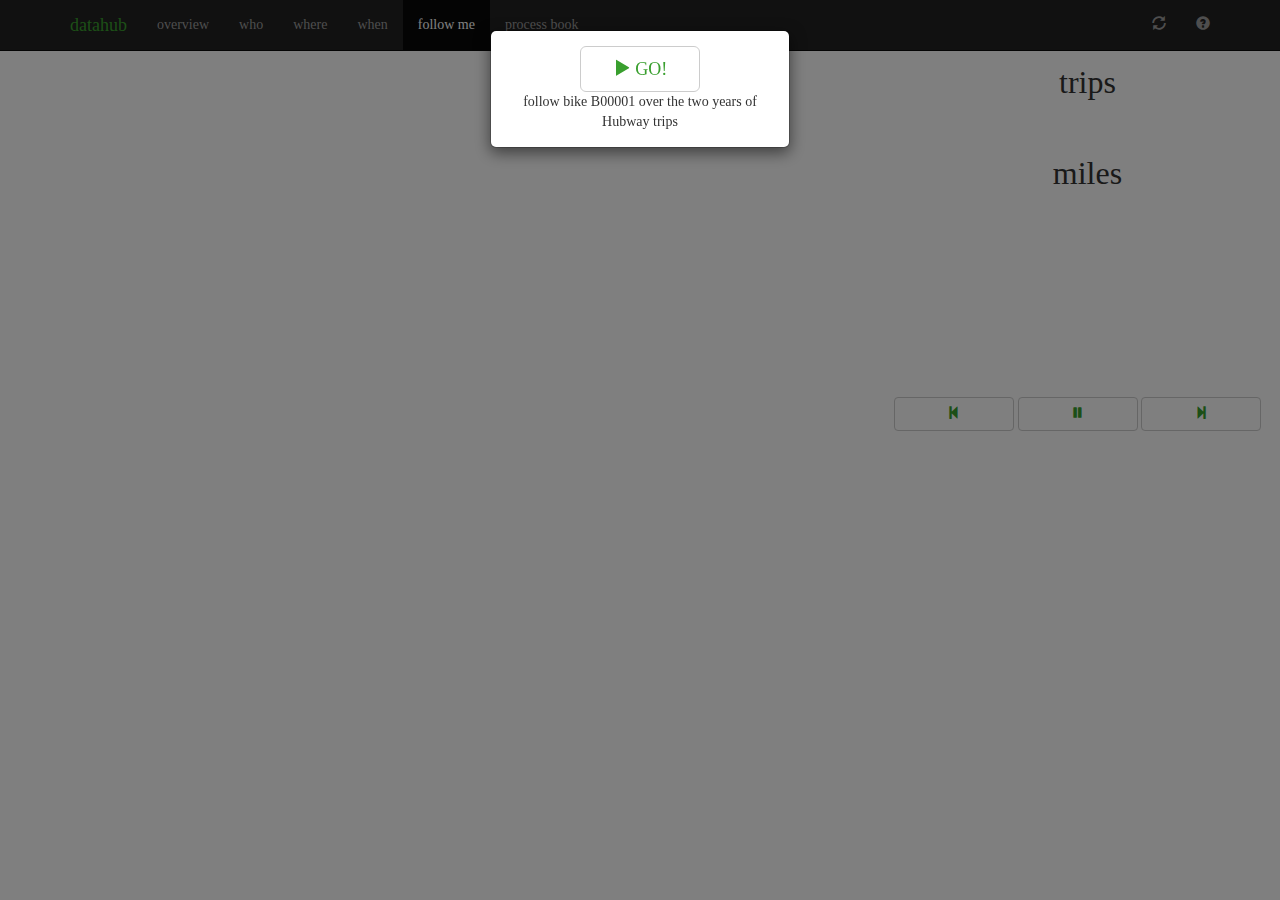
<file: follow.html>
<!DOCTYPE html>
<html lang="en">
  <head>
    <meta charset="utf-8">
    <meta http-equiv="X-UA-Compatible" content="IE=edge">
    <meta name="viewport" content="width=device-width, initial-scale=1">
    <link rel="apple-touch-icon" sizes="57x57" href="img/apple-icon-57x57.png">
  <link rel="apple-touch-icon" sizes="60x60" href="img/apple-icon-60x60.png">
  <link rel="apple-touch-icon" sizes="72x72" href="img/apple-icon-72x72.png">
  <link rel="apple-touch-icon" sizes="76x76" href="img/apple-icon-76x76.png">
  <link rel="apple-touch-icon" sizes="114x114" href="img/apple-icon-114x114.png">
  <link rel="apple-touch-icon" sizes="120x120" href="img/apple-icon-120x120.png">
  <link rel="apple-touch-icon" sizes="144x144" href="img/apple-icon-144x144.png">
  <link rel="apple-touch-icon" sizes="152x152" href="img/apple-icon-152x152.png">
  <link rel="apple-touch-icon" sizes="180x180" href="img/apple-icon-180x180.png">
  <link rel="icon" type="image/png" sizes="192x192"  href="img/android-icon-192x192.png">
  <link rel="icon" type="image/png" sizes="32x32" href="img/favicon-32x32.png">
  <link rel="icon" type="image/png" sizes="96x96" href="img/favicon-96x96.png">
  <link rel="icon" type="image/png" sizes="16x16" href="img/favicon-16x16.png">
  <link rel="manifest" href="img/manifest.json">
  <meta name="msapplication-TileColor" content="#ffffff">
  <meta name="msapplication-TileImage" content="img/ms-icon-144x144.png">
  <meta name="theme-color" content="#ffffff">

    <title>datahub</title>

    <!-- Bootstrap core CSS -->
    <link href="css/bootstrap.min.css" rel="stylesheet">
    <link href="css/bootstrap-glyphicons.css" rel="stylesheet">
    <link rel="stylesheet" href="http://cdn.leafletjs.com/leaflet-0.7.3/leaflet.css" />
    <link href='https://api.tiles.mapbox.com/mapbox.js/v2.1.6/mapbox.css' rel='stylesheet' />
    <link href="css/custom.css" rel="stylesheet">
    <link href="css/follow.css" rel="stylesheet">
  </head>

  <body>

    <nav class="navbar navbar-inverse navbar-fixed-top">
      <div class="container">
        <div class="navbar-header">
          <a class="navbar-brand" href="/" style="color:#399F2E">datahub</a>
        </div>
        <div id="navbar" class="collapse navbar-collapse">
          <ul class="nav navbar-nav">
            <li><a href="/">overview</a></li>
            <li><a href="/who.html">who</a></li>
            <li><a href="/where.html">where</a></li>
            <li><a href="/when.html">when</a></li>
            <li class="active"><a href="/follow.html">follow me</a></li>
            <li><a href="/process.html">process book</a></li>
          </ul>
          <ul class="nav navbar-nav navbar-right">
            <li><a id="reset"><span class="glyphicon glyphicon-refresh"></span></a></li>
            <li><a data-toggle="modal" data-target="#help" id="helpButton"><span class="glyphicon glyphicon-question-sign"></span></a></li>
          </ul>
        </div><!--/.nav-collapse -->
      </div>
    </nav>

    <div class="container-fluid">
    <div id='legend' style='display:none;'>
          <span style='background:yellowgreen;'></span>
          <span style='background:blue;'></span>
          <label style="color:yellowgreen">trip</label>
          <label style="color:blue">redistribution</label>
    </div>

    <table width="100%">
      <thead>
        <tr>
          <th width="30%"></th>
          <th width="40%"></th>
          <th width="30%"></th>
        </tr>
      </thead>
      <tbody>
        <tr>
          <td colspan='2'>
            <div id="map"></div>
          </td>
          <td valign="top">
            <div id="runningVis" class="span4">
              <div>
                <table width="100%">
                  <thead>
                    <tr>
                      <th width="40%"></th>
                      <th width="30%"></th>
                      <th width="30%"></th>
                    </tr>
                  </thead>
                  <tbody>
                    <tr>
                      <td><div class="date" id="dateCountMonth"></div></td>
                      <td><div class="date" id="dateCountDay"></div></td>
                      <td><div class="date" id="dateCountYear"></div></td>
                    </tr>
                  </tbody>
                </table>
              </div>
              <div>
                <div class="total" align="center">
                  <span id="totalCount"></span> trips <br>
                  <span id="timeCount"></span><br>
                  <span id="distCount"></span> miles
                </div>
              </div>

            </div>
            <div id="pieVis">
            </div>
            <div align="center">
              <button id="slower" class="btn btn-default"><span class="glyphicon glyphicon-step-backward"></span></button>
              <button id="pause" class="btn btn-default"><span id='imgPause' class="glyphicon glyphicon-pause"></span></button>
              <button id="faster" class="btn btn-default"><span class="glyphicon glyphicon-step-forward"></span></button>
            </div>
          </td>
        </tr>
        <tr>
          <td colspan='3'><div id='progressVis'></div></td>
        </tr>

      </tbody>
    </table>


    </div><!-- /.container -->
    <div class="modal fade" id="play" tabindex="-1" role="dialog" aria-labelledby="myModalLabel" aria-hidden="true">
      <div class="modal-dialog modal-sm">
        <div class="modal-content">
          <div class="modal-body" align="center">
          <button type="button" class="btn btn-default btn-lg" id="playButton">
            <span class="glyphicon glyphicon-play"></span> GO!
          </button><br>
          follow bike B00001 over the two years of Hubway trips
          </div>
        </div>
      </div>
    </div>

    <div class="modal fade" id="help" tabindex="-1" role="dialog" aria-labelledby="myModalLabel" aria-hidden="true">
      <div class="modal-dialog">
        <div class="modal-content">
          <div class="modal-header">
            <button type="button" class="close helpClose" data-dismiss="modal" aria-label="Close"><span aria-hidden="true">&times;</span></button>
            <h4 class="modal-title" id="myModalLabel">Wait, what?</h4>
          </div>
          <div class="modal-body">
            <p>Boston's Hubway bike sharing system has a bike known as the Mayor's Bike. Really, it's only different because it's bike number B00001, but apparently it looks a little different.</p><p> We took all the trips made by the Mayor's Bike over the two years of data available, and used Google Directions to get the best bicycling route for each trip. Of course, the bike may not have taken that exact route, but it had to get between point A and point B somehow.</p><p><strong><span style="color:green">Green </span></strong>lines indicate trips ridden by users, and <strong><span style="color:blue">blue</span></strong> lines indicate that Hubway moved the bike between stations as part of redistribution</p>

          </div>
          <div class="modal-footer">
            <button type="button" class="btn btn-default helpClose" data-dismiss="modal">I get it now</button>
          </div>
        </div>
      </div>
    </div>
<script src="libs/jquery-2.1.3.min.js"></script>
<script src="libs/bootstrap.min.js"></script>
<script src="http://cdn.leafletjs.com/leaflet-0.7/leaflet.js"></script>
<script src='https://api.tiles.mapbox.com/mapbox.js/v2.1.6/mapbox.js'></script>
<script src="libs/d3.min.js"></script>
<script src="libs/Polyline.encoded.js"></script>
<script src="http://labratrevenge.com/d3-tip/javascripts/d3.tip.v0.6.3.js"></script>
<script src="libs/token.js"></script>
<script src="js/yearbrush.js"></script>
<script src="js/followvis.js"></script>
<script src="js/runningvis.js"></script>
<script src="js/pievis.js"></script>
<script src="js/progressvis.js"></script>
<script>
// Create a map in the div #map

$(function() {
    var play = false;

    $('#play').modal('show');
    var parseDate = d3.time.format("%_m/%_d/%Y %H:%M:%S").parse;

    //==========================================
    //--- HERE IS WHERE ALL THE MAGIC STARTS --
    //==========================================

    // variables keeping global knowledge of the data
    var data;
    var routeData = {};
    var initVis = function () {

      var MyEventHandler = {};
      $('#playButton').on('click',function () {
        $('#play').modal('hide');
        play = true;
        tick();
       });
      $('#helpButton').on('click',function () {
        play = false;
       });
       $('.helpClose').on('click',function () {
        play = true;
        tick();
       });
      $('#reset').on("click", function () {
        i = 0;
      });
      $("#faster").on("click", function () {
        timeout /= 2;
      });
      $("#slower").on("click", function () {
        timeout *= 2;
      });
      $('#pause').on('click', function () {
        $("#imgPause").attr("class", function () { return play ? "glyphicon glyphicon-play" : "glyphicon glyphicon-pause"})
        play = play ? false : true;
        tick();
      });

      var mapVis = new FollowVis(d3.select("body"), routeData, MyEventHandler);
      var runningVis = new RunningVis(d3.select("#runningVis"), routeData,MyEventHandler);
      var pieVis = new PieVis(d3.select("#pieVis"),MyEventHandler);
      var progressVis = new ProgressVis(d3.select("#progressVis"),routeData,MyEventHandler);

      var i = 0;
      var timeout = 100;
      var tick = function () {
        if (play) {
          if (i < data.length) {
            runningVis.updateVis(i,data[i]);
            mapVis.tick(i,data[i]);
            pieVis.tick(i,data[i]);
            progressVis.tick(i,data[i]);
            setTimeout(tick, timeout)
            i += 1
          } else {
            i = 0;
            tick();
          }
        }
      }
    };

    // call this function after both files are loaded -- error should be "null" if no error
    var dataLoaded = function(_data,_routeData) {
       var pad = function (a,b){ return(1e4+a+"").slice(-b) }

       var neededRoutes = [];

       data = _data.map(function (d) {
          var reverse, origdest;
          if (d.strt_statn == d.end_statn) {
            reverse = null;
            origdest = null;
          } else {
            reverse = +d.strt_statn > +d.end_statn;
            origdest = pad(Math.min(+d.strt_statn,+d.end_statn),3) + pad(Math.max(+d.strt_statn,+d.end_statn),3);
          }
          neededRoutes.push(origdest);
          return {
            duration: +d.duration,
            date: parseDate(d.start),
            origdest: origdest,
            reverse: reverse,
            userType: d.userType,
            tripType: (d.tripType == 'trip') ? "greenyellow" : "blue",
            gender: d.gender
          }
        }).filter(function (d) { return d.reverse != null});

      neededRoutes = d3.set(neededRoutes).values();

       _routeData.forEach(function (d) {
          if (neededRoutes.indexOf(d.origdest) > -1) {
            routeData[d.origdest] = {polyline: d.polyline, dist: parseFloat(d.dist)};
          }
       });
      initVis();
    };

    var startHere = function() {
      d3.csv("data/mayorsbike.csv", function (error, data) {
        if (!error) {
          d3.csv("data/routes_stats.csv", function (errorRoute, routeData) {
            if (!errorRoute) {
              dataLoaded(data,routeData);
            }
          })
        }
      });
    };

    startHere();
  });
</script>
</body>
</html>
</file>
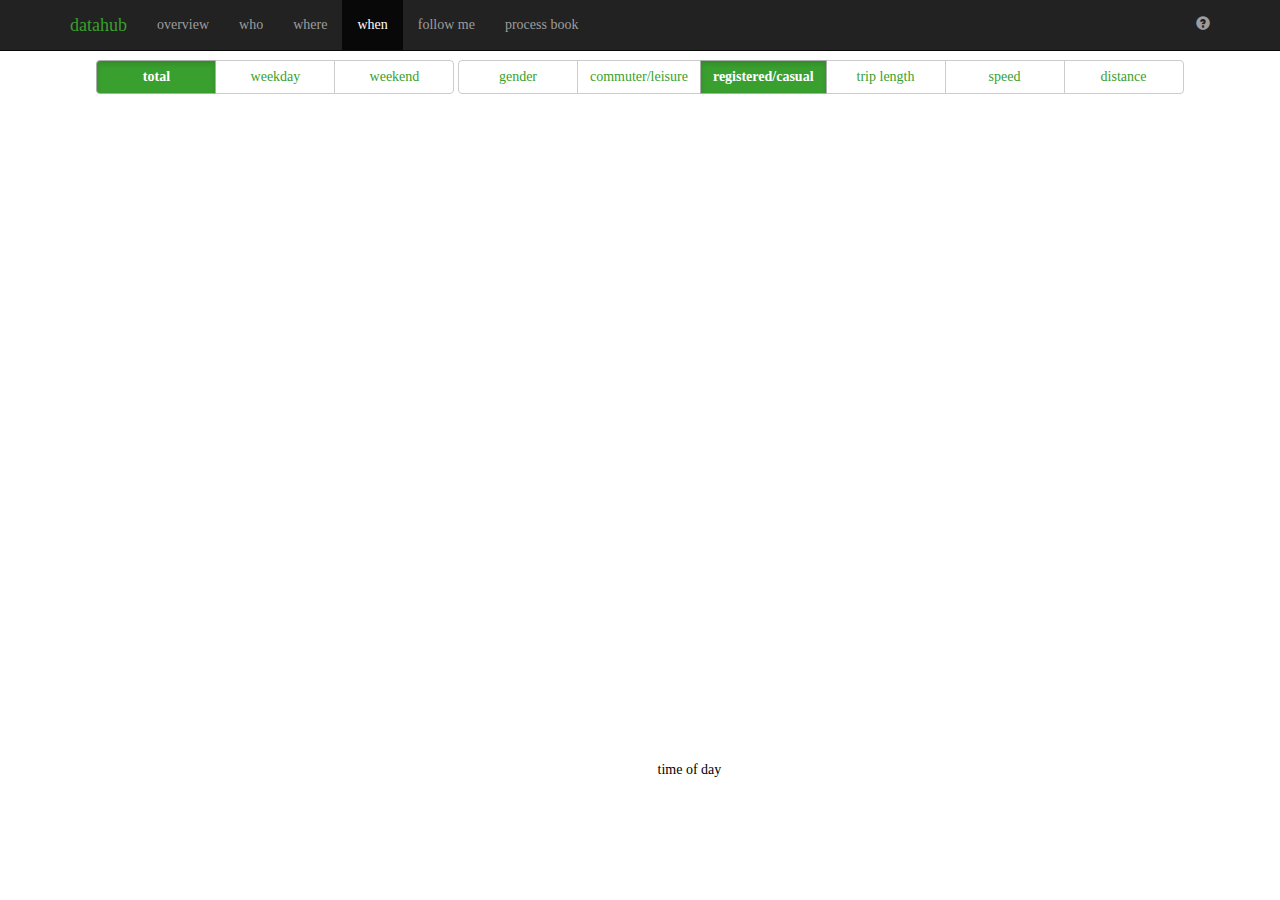
<file: when.html>
<!DOCTYPE html>
<html lang="en">
  <head>
    <meta charset="utf-8">
    <meta http-equiv="X-UA-Compatible" content="IE=edge">
    <meta name="viewport" content="width=device-width, initial-scale=1">
    <link rel="apple-touch-icon" sizes="57x57" href="img/apple-icon-57x57.png">
  <link rel="apple-touch-icon" sizes="60x60" href="img/apple-icon-60x60.png">
  <link rel="apple-touch-icon" sizes="72x72" href="img/apple-icon-72x72.png">
  <link rel="apple-touch-icon" sizes="76x76" href="img/apple-icon-76x76.png">
  <link rel="apple-touch-icon" sizes="114x114" href="img/apple-icon-114x114.png">
  <link rel="apple-touch-icon" sizes="120x120" href="img/apple-icon-120x120.png">
  <link rel="apple-touch-icon" sizes="144x144" href="img/apple-icon-144x144.png">
  <link rel="apple-touch-icon" sizes="152x152" href="img/apple-icon-152x152.png">
  <link rel="apple-touch-icon" sizes="180x180" href="img/apple-icon-180x180.png">
  <link rel="icon" type="image/png" sizes="192x192"  href="img/android-icon-192x192.png">
  <link rel="icon" type="image/png" sizes="32x32" href="img/favicon-32x32.png">
  <link rel="icon" type="image/png" sizes="96x96" href="img/favicon-96x96.png">
  <link rel="icon" type="image/png" sizes="16x16" href="img/favicon-16x16.png">
  <link rel="manifest" href="img/manifest.json">
  <meta name="msapplication-TileColor" content="#ffffff">
  <meta name="msapplication-TileImage" content="img/ms-icon-144x144.png">
  <meta name="theme-color" content="#ffffff">

    <title>datahub</title>

    <!-- Bootstrap core CSS -->
    <link href="css/bootstrap.min.css" rel="stylesheet">
    <link rel="stylesheet" href="http://cdn.leafletjs.com/leaflet-0.7.3/leaflet.css" />
    <link href='https://api.tiles.mapbox.com/mapbox.js/v2.1.6/mapbox.css' rel='stylesheet' />
    <link rel="stylesheet" href="css/custom.css" />
  </head>

  <body>

    <nav class="navbar navbar-inverse navbar-fixed-top">
      <div class="container">
        <div class="navbar-header">
          <a class="navbar-brand" href="/" style="color:#399F2E">datahub</a>
        </div>
        <div id="navbar" class="collapse navbar-collapse">
          <ul class="nav navbar-nav">
            <li><a href="/">overview</a></li>
            <li><a href="/who.html">who</a></li>
            <li><a href="/where.html">where</a></li>
            <li class="active"><a href="/when.html">when</a></li>
            <li><a href="/follow.html">follow me</a></li>
            <li><a href="/process.html">process book</a></li>
          </ul>
          <ul class="nav navbar-nav navbar-right">
            <li><a data-toggle="modal" data-target="#help"><span class="glyphicon glyphicon-question-sign"></span></a></li>
          </ul>
        </div><!--/.nav-collapse -->
      </div>
    </nav>

    <div class="container-fluid">
    <div id="formgroup" align="center">
      <div class="btn-group" role="group">
        <button value="total" type="button" class="btn btn-default formgroup2 active">total</button>
        <button value="weekday" type="button" class="btn btn-default formgroup2">weekday</button>
        <button value="weekend" type="button" class="btn btn-default formgroup2">weekend</button>
      </div>
      <div class="btn-group" role="group">
        <button value="gender" type="button" class="btn btn-default formgroupy">gender</button>
        <button value="commute" type="button" class="btn btn-default formgroupy">commuter/leisure</button>
        <button value="registered" type="button" class="btn btn-default formgroupy active">registered/casual</button>
        <button value="duration" type="button" class="btn btn-default formgroupy">trip length</button>
        <button value="speed" type="button" class="btn btn-default formgroupy">speed</button>
        <button value="dist" type="button" class="btn btn-default formgroupy">distance</button>
      </div></div>
      <div id="whenVis"></div>



    </div><!-- /.container -->
    <div class="modal fade" id="help" tabindex="-1" role="dialog" aria-labelledby="myModalLabel" aria-hidden="true">
    <div class="modal-dialog">
      <div class="modal-content">
        <div class="modal-header">
          <button type="button" class="close" data-dismiss="modal" aria-label="Close"><span aria-hidden="true">&times;</span></button>
          <h4 class="modal-title" id="myModalLabel">Oh my God, Becky, look at that chart</h4>
        </div>
        <div class="modal-body">
          <p>You can't go wrong with this one. Just click on the buttons, and stuff the data will change.</p><p> Don't know what you're looking at? Hover over it, it'll tell you.</p>
          <p>This one is my favorite, 'cause you get to see the peculiar trend of weekend party-goers taking Hubway home in a somewhat questionable state.</p>
          <p><i>This is way less cool than the other ones you did</i>, you might say. Believe us, it was a data challenge in and of itself.</p>
        </div>
        <div class="modal-footer">
          <button type="button" class="btn btn-default" data-dismiss="modal">Close</button>
        </div>
      </div>
    </div>
  </div><script src="libs/jquery-2.1.3.min.js"></script>
<script src="libs/bootstrap.min.js"></script>
<script src="http://cdn.leafletjs.com/leaflet-0.7/leaflet.js"></script>
<script src='https://api.tiles.mapbox.com/mapbox.js/v2.1.6/mapbox.js'></script>
<script src="libs/d3.min.js"></script>
<script src="http://labratrevenge.com/d3-tip/javascripts/d3.tip.v0.6.3.js"></script>
<script src="libs/token.js"></script>
<script src="data/colorVariables.js"></script>
<script src="js/weathervis.js"></script>
<script src="js/whenvis.js"></script>
<script src="js/stackedvis.js"></script>
<script src="js/whopievis.js"></script>
<script src="js/yearbrush.js"></script>
<script>
// Create a map in the div #map

$(function() {

    // this function can convert Date objects to a string
    // it can also convert strings to Date objects
    // see: https://github.com/mbostock/d3/wiki/Time-Formatting
    var parseDate = d3.time.format("%_m/%_d/%Y").parse;

    var myDom = {
      gender: ['male','female'],
      total: ['total'],
      weekend: ['weekend'],
      weekday: ['weekday'],
      commute: ['leisure','commute'],
      dist: 'dist',
      speed:'speed',
      duration: 'duration'
    };

    //==========================================
    //--- HERE IS WHERE ALL THE MAGIC STARTS --
    //==========================================

    // variables keeping global knowledge of the data
    var dateData;
    var brushData;

    var makeMinutes = function (m) {
      var a = m.split(":");
      return parseInt(a[0]) * 60 + parseInt(a[1]);
    }

    // call this function after Data is loaded, reformatted and bound to the variables
    var initVis = function() {
      var MyEventHandler = {};
      // Instantiate all Vis Objects here

      var whenVis = new WhenVis(d3.select("#whenVis"), dateData, MyEventHandler);
      // Bind the eventHandler to the Vis Objects
      $('.formgroupy').on('click',function (d) {
          if ($(this).hasClass('active')) {
            $(this).removeClass('active')
          } else {
            $('.formgroupy').removeClass('active')
            $(this).addClass('active')
          }
          whenVis.onSelectionChange()
      });

      $('.formgroup2').on('click',function (d) {
          if ($(this).hasClass('active')) {
            $(this).removeClass('active')
          } else {
            $('.formgroup2').removeClass('active')
            $(this).addClass('active')
          }
          whenVis.onSelectionChange()
      });
    };

    // call this function after both files are loaded -- error should be "null" if no error
    var dataLoaded = function(_data) {
        dateData = _data.map(function (d) {
          return {
            timeofday: makeMinutes(d.timeofday),
            dist : {
              total: parseFloat(d.dist.replace(',','')),
              weekend: parseFloat(d.distWeekend.replace(',','')),
              weekday: parseFloat(d.dist.replace(',','')) - parseFloat(d.distWeekend.replace(',',''))
            },
            total : {
              total: +d.total,
              weekend: +d.totalWeekend,
              weekday: +d.total - +d.totalWeekend
            },
            duration : {
              total: +d.time,
              weekend: +d.timeWeekend,
              weekday: +d.time - +d.timeWeekend
            },
            female : {
              total: +d.female,
              weekend: +d.femaleWeekend,
              weekday: +d.female - +d.femaleWeekend
            },
            male : {
              total: +d.reg - +d.female,
              weekend: +d.regWeekend - +d.femaleWeekend,
              weekday: (+d.reg - +d.female) - (+d.regWeekend - +d.femaleWeekend)
            },
            registered : {
              total: +d.reg,
              weekend: +d.regWeekend,
              weekday: +d.reg - +d.regWeekend
            },
            casual : {
              total: +d.total - +d.reg,
              weekend: +d.totalWeekend - +d.regWeekend,
              weekday: (+d.total - +d.reg) - (+d.totalWeekend - +d.regWeekend)
            },
            leisure : {
              total: +d.leisure,
              weekend: +d.leisureWeekend,
              weekday: +d.leisure - +d.leisureWeekend
            },
            commuter : {
              total: +d.total - +d.leisure,
              weekend: +d.totalWeekend - +d.leisureWeekend,
              weekday: (+d.total - +d.female) - (+d.totalWeekend - +d.femaleWeekend)
            }
        }});

        dateData.forEach(function (d) {
          d.speed = {}
          d.speed.total = 60 *d.dist.total / d.duration.total;
          d.speed.weekend = 60 *d.dist.weekend / d.duration.weekend;
          d.speed.weekday = 60 *d.dist.weekday / d.duration.weekday;
          d.duration.total /= d.total.total;
          d.duration.weekend /= d.total.weekend;
          d.duration.weekday /= d.total.weekday;
          d.dist.total /= d.total.total;
          d.dist.weekend /= d.total.weekend;
          d.dist.weekday /= d.total.weekday;
        })
        initVis();
    };

    var startHere = function() {
      d3.csv("data/timeofdaydata.csv", function(error, data) {
        if (!error) {
          dataLoaded(data);
        }
      });
    };

    startHere();
  });
</script>

  </body>
</html>
</file>
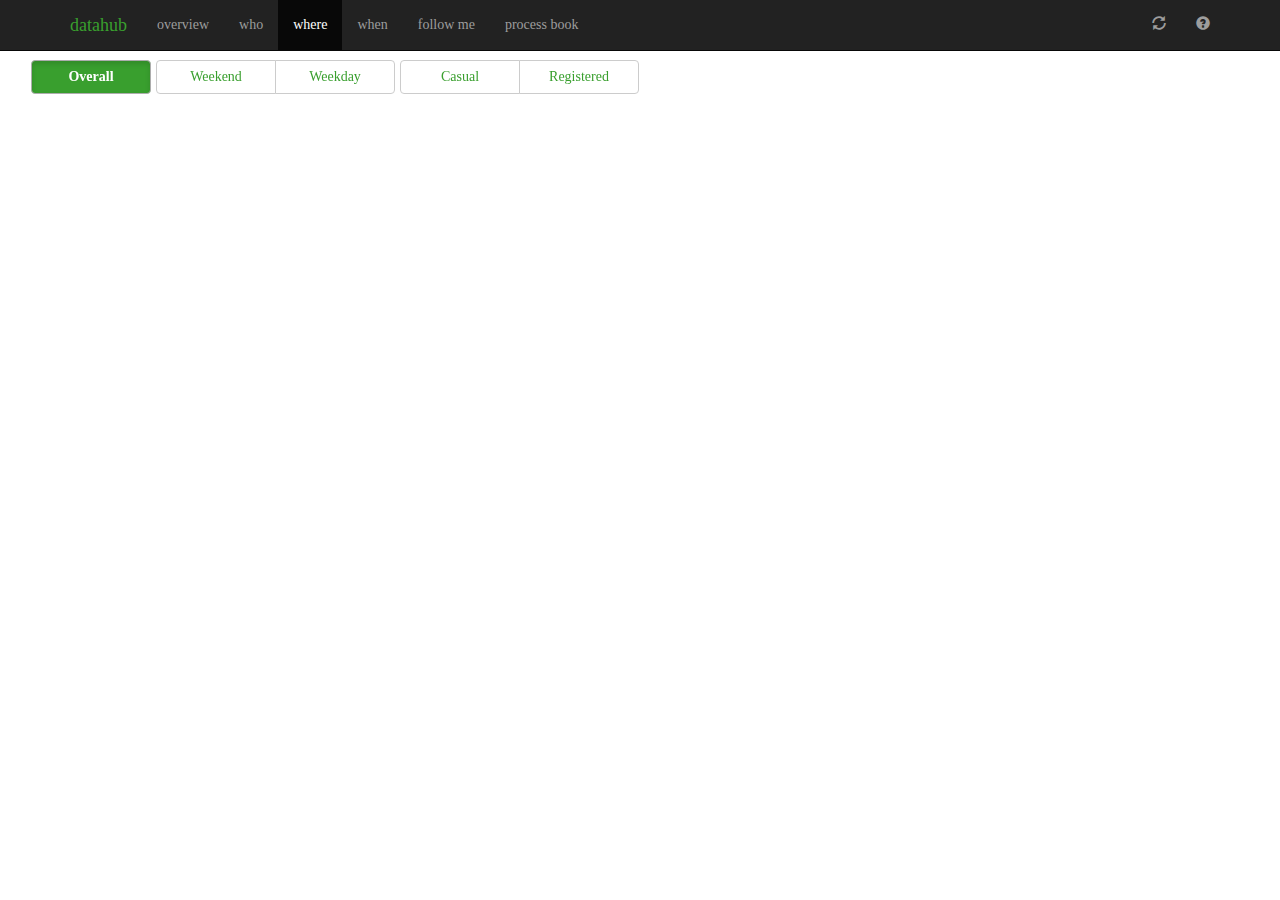
<file: where.html>
<!DOCTYPE html>
<html lang="en">
  <head>
    <meta charset="utf-8">
    <meta http-equiv="X-UA-Compatible" content="IE=edge">
    <meta name="viewport" content="width=device-width, initial-scale=1">
    <link rel="apple-touch-icon" sizes="57x57" href="img/apple-icon-57x57.png">
  <link rel="apple-touch-icon" sizes="60x60" href="img/apple-icon-60x60.png">
  <link rel="apple-touch-icon" sizes="72x72" href="img/apple-icon-72x72.png">
  <link rel="apple-touch-icon" sizes="76x76" href="img/apple-icon-76x76.png">
  <link rel="apple-touch-icon" sizes="114x114" href="img/apple-icon-114x114.png">
  <link rel="apple-touch-icon" sizes="120x120" href="img/apple-icon-120x120.png">
  <link rel="apple-touch-icon" sizes="144x144" href="img/apple-icon-144x144.png">
  <link rel="apple-touch-icon" sizes="152x152" href="img/apple-icon-152x152.png">
  <link rel="apple-touch-icon" sizes="180x180" href="img/apple-icon-180x180.png">
  <link rel="icon" type="image/png" sizes="192x192"  href="img/android-icon-192x192.png">
  <link rel="icon" type="image/png" sizes="32x32" href="img/favicon-32x32.png">
  <link rel="icon" type="image/png" sizes="96x96" href="img/favicon-96x96.png">
  <link rel="icon" type="image/png" sizes="16x16" href="img/favicon-16x16.png">
  <link rel="manifest" href="img/manifest.json">
  <meta name="msapplication-TileColor" content="#ffffff">
  <meta name="msapplication-TileImage" content="img/ms-icon-144x144.png">
  <meta name="theme-color" content="#ffffff">

    <title>datahub</title>

    <!-- Bootstrap core CSS -->
    <link href="css/bootstrap.min.css" rel="stylesheet">
    <link rel="stylesheet" href="http://cdn.leafletjs.com/leaflet-0.7.3/leaflet.css" />
    <link href='https://api.tiles.mapbox.com/mapbox.js/v2.1.6/mapbox.css' rel='stylesheet' />
    <link rel="stylesheet" href="css/custom.css" />
  </head>

  <body>

    <nav class="navbar navbar-inverse navbar-fixed-top">
      <div class="container">
        <div class="navbar-header">
          <a class="navbar-brand" href="/" style="color:#399F2E">datahub</a>
        </div>
        <div id="navbar" class="collapse navbar-collapse">
          <ul class="nav navbar-nav">
            <li><a href="/">overview</a></li>
            <li><a href="/who.html">who</a></li>
            <li class="active"><a href="/where.html">where</a></li>
            <li><a href="/when.html">when</a></li>
            <li><a href="/follow.html">follow me</a></li>
            <li><a href="/process.html">process book</a></li>
          </ul>
          <ul class="nav navbar-nav navbar-right">
            <li><a id="reset"><span class="glyphicon glyphicon-refresh"></span></a></li>
            <li><a data-toggle="modal" data-target="#help"><span class="glyphicon glyphicon-question-sign"></span></a></li>
          </ul>
        </div><!--/.nav-collapse -->
      </div>
    </nav>

    <div class="container-fluid">

          <table width="100%">
            <thead>
              <tr>
                <th width="50%"></th>
                <th width="50%"></th>
              </tr>
            </thead>
            <tbody>
              <tr>
                <td>
                    <div id="formVis"></div>

                    <div id="chordVis"></div
                </td>
                <td>
                  <div id="neighborhoodVis">
                    <div id="mapVis">
                    </div>
                  </div>
                </td>
              </tr>
            </tbody>
          </table>

    </div><!-- /.container -->
    <div class="modal fade" id="help" tabindex="-1" role="dialog" aria-labelledby="myModalLabel" aria-hidden="true">
      <div class="modal-dialog">
        <div class="modal-content">
          <div class="modal-header">
            <button type="button" class="close" data-dismiss="modal" aria-label="Close"><span aria-hidden="true">&times;</span></button>
            <h4 class="modal-title" id="myModalLabel">WHAT IS THIS?!</h4>
          </div>
          <div class="modal-body">
            <p>This is a <a href="https://github.com/mbostock/d3/wiki/Chord-Layout">chord diagram!</a></p>
            <p>We looked at each of the Hubway stations and figured out what neighborhood it belonged to. <small>The team member that did this is in fact not from Boston...</small></p>
            <p>Using python, we tallied the number of trips from neighborhood A to neighborhood B, and wrote a datafile containing a global variable<code>_matrixData</code>, since chord diagrams work best when data is formatted as a matrix. We did this for the overall counts, as well as for weekend & weekday trips, and for registered & casual users</p>
            <p>Hovering over the neighborhoods (represented along the circumference of the diagram) will tell you
            <ul>
            <li>how many stations are in that neighborhood,</li>
            <li>the total number of trips originating from there,</li>
            <li>the total number of trips arriving there,</li>
            <li>and the percentage of trips overall start there.</li>
          </ul> Clickin' on the neighborhoods will highlight them on the map, just in case you didn't know where they were</p>
            <p>Hovering over the chords (the stringy things in the middle) tells you how much traffic is going between neighborhood A and B. Each chord is colored based on the net flow of traffic between neighborhoods</p>
            <p>As if it could get any better, it does. Click on the tool bar up top! That'll filter out the data in both views.</p>
          </div>
          <div class="modal-footer">
            <button type="button" class="btn btn-default" data-dismiss="modal">Sweeeeet</button>
          </div>
        </div>
      </div>
    </div>
<script src="libs/jquery-2.1.3.min.js"></script>
<script src="libs/bootstrap.min.js"></script>
<script src="http://cdn.leafletjs.com/leaflet-0.7/leaflet.js"></script>
<script src='https://api.tiles.mapbox.com/mapbox.js/v2.1.6/mapbox.js'></script>
<script src="libs/d3.min.js"></script>
<script src="http://d3js.org/colorbrewer.v1.min.js"></script>
<script src="http://labratrevenge.com/d3-tip/javascripts/d3.tip.v0.6.3.js"></script>
<script src="libs/Polyline.encoded.js"></script>
<script src="libs/token.js"></script>
<script src="js/chordvis.js"></script>
<script src="js/formvis.js"></script>
<script src="js/neighborhoodvis.js"></script>
<script src="data/matrix.js"></script>
<script>
// Create a map in the div #map

$(function() {

    // this function can convert Date objects to a string
    // it can also convert strings to Date objects
    // see: https://github.com/mbostock/d3/wiki/Time-Formatting
    var dateFormatter = d3.time.format("%Y-%m-%d");

    //==========================================
    //--- HERE IS WHERE ALL THE MAGIC STARTS --
    //==========================================

    // variables keeping global knowledge of the data
    var stationData = {};

    // call this function after Data is loaded, reformatted and bound to the variables
    var initVis = function() {
      var MyEventHandler = {};

      // Instantiate all Vis Objects here
      var formVis = new FormVis(d3.select("#formVis"), MyEventHandler);
      var chordVis = new ChordVis(d3.select("#chordVis"), hoodData, MyEventHandler);
      var neighborhoodVis = new NeighborhoodVis(d3.select("#neighborhoodVis"),stationData,hoodData, MyEventHandler);
     // var timeVis = new TimeVis(d3.select("#timeVis"),MyEventHandler);

      // Bind the eventHandler to the Vis Objects
      $(MyEventHandler).bind("hoodChanged", function(event, selected) {
        neighborhoodVis.onHoodChange(selected);
      });
      $(MyEventHandler).bind("selectionChanged", function(event, selected) {
        chordVis.onSelectionChange(selected);
        neighborhoodVis.onSelectionChange(selected);
      });
      $('#reset').on("click", function () {
          neighborhoodVis.onHoodChange(null);
          // weatherVis.onTypeChange(["total"]);
      })
    };

    // call this function after both files are loaded -- error should be "null" if no error
    var dataLoaded = function(_stationData,_hoodData) {
        stationData = _stationData;
        hoodData = _hoodData;
        initVis();
    };

    var startHere = function() {
      d3.json("data/stations.json", function(errorStation, stationData) {
        if (!errorStation) {
          d3.csv("data/neighborhoods.csv", function(errorHood, neighborhoods) {
            if (!errorHood) {
              dataLoaded(stationData, neighborhoods);
            }
          })
        }
      });
    };

    startHere();
  });
</script>

  </body>
</html>
</file>
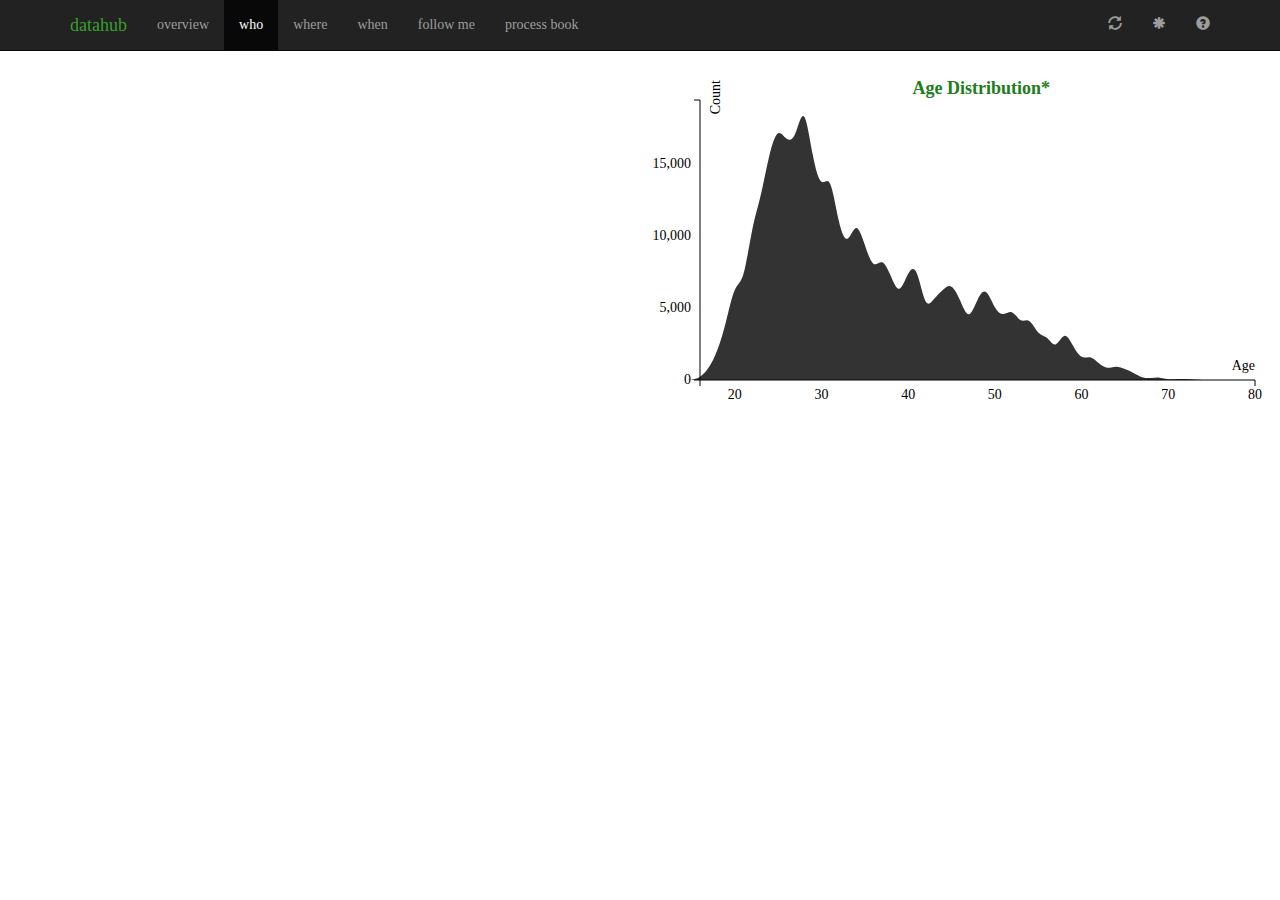
<file: who.html>
<!DOCTYPE html>
<html lang="en">
  <head>
    <meta charset="utf-8">
    <meta http-equiv="X-UA-Compatible" content="IE=edge">
    <meta name="viewport" content="width=device-width, initial-scale=1">
    <link rel="apple-touch-icon" sizes="57x57" href="img/apple-icon-57x57.png">
  <link rel="apple-touch-icon" sizes="60x60" href="img/apple-icon-60x60.png">
  <link rel="apple-touch-icon" sizes="72x72" href="img/apple-icon-72x72.png">
  <link rel="apple-touch-icon" sizes="76x76" href="img/apple-icon-76x76.png">
  <link rel="apple-touch-icon" sizes="114x114" href="img/apple-icon-114x114.png">
  <link rel="apple-touch-icon" sizes="120x120" href="img/apple-icon-120x120.png">
  <link rel="apple-touch-icon" sizes="144x144" href="img/apple-icon-144x144.png">
  <link rel="apple-touch-icon" sizes="152x152" href="img/apple-icon-152x152.png">
  <link rel="apple-touch-icon" sizes="180x180" href="img/apple-icon-180x180.png">
  <link rel="icon" type="image/png" sizes="192x192"  href="img/android-icon-192x192.png">
  <link rel="icon" type="image/png" sizes="32x32" href="img/favicon-32x32.png">
  <link rel="icon" type="image/png" sizes="96x96" href="img/favicon-96x96.png">
  <link rel="icon" type="image/png" sizes="16x16" href="img/favicon-16x16.png">
  <link rel="manifest" href="img/manifest.json">
  <meta name="msapplication-TileColor" content="#ffffff">
  <meta name="msapplication-TileImage" content="img/ms-icon-144x144.png">
  <meta name="theme-color" content="#ffffff">

    <title>datahub</title>

    <!-- Bootstrap core CSS -->
    <link href="css/bootstrap.min.css" rel="stylesheet">
    <link rel="stylesheet" href="http://cdn.leafletjs.com/leaflet-0.7.3/leaflet.css" />
    <link href='https://api.tiles.mapbox.com/mapbox.js/v2.1.6/mapbox.css' rel='stylesheet' />
    <link rel="stylesheet" href="css/custom.css" />
    <style>
    .chart.title {
      font-size: 18px;
      font-weight: bold;
    }</style>
  </head>

  <body>

    <nav class="navbar navbar-inverse navbar-fixed-top">
      <div class="container">
        <div class="navbar-header">
          <a class="navbar-brand" href="/" style="color:#399F2E">datahub</a>
        </div>
        <div id="navbar" class="collapse navbar-collapse">
          <ul class="nav navbar-nav">
            <li><a href="/">overview</a></li>
            <li class="active"><a href="/who.html">who</a></li>
            <li><a href="/where.html">where</a></li>
            <li><a href="/when.html">when</a></li>
            <li><a href="/follow.html">follow me</a></li>
            <li><a href="/process.html">process book</a></li>
          </ul>
          <ul class="nav navbar-nav navbar-right">
            <li><a id="reset"><span class="glyphicon glyphicon-refresh"></span></a></li>
            <li><a data-toggle="modal" data-target="#note"><span class="glyphicon glyphicon-asterisk"></span></a></li>
            <li><a data-toggle="modal" data-target="#help"><span class="glyphicon glyphicon-question-sign"></span></a></li>
          </ul>
        </div><!--/.nav-collapse -->
      </div>
    </nav>

    <div class="container-fluid">

    <table width="100%">
    <thead>
      <tr>
        <th width="25%"></th>
        <th width="25%"></th>
        <th width="25%"></th>
        <th width="25%"></th>
      </tr>
    </thead>

    <tbody>
      <tr class="top-row">
        <td colspan='2'><div id="stackedVis"></div></td>
        <td colspan='2'><div id="ageVis"></div></td>
      </tr>
      <tr class="middle-row">
        <td><div id="pieVis1" class="pievis"></div></td>
        <td><div id="pieVis3" class="pievis"></div></td>
        <td><div id="pieVis2" class="pievis"></div></td>
        <td><div id="pieVis4" class="pievis"></div></td>
      </tr>
      <tr class="bottom-row"><td colspan='4'><div id="yearBrush" class="time"></div></td>
      </tr>
    </tbody>
    </table>


    </div><!-- /.container -->
    <div class="modal fade" id="help" tabindex="-1" role="dialog" aria-labelledby="myModalLabel" aria-hidden="true">
    <div class="modal-dialog">
      <div class="modal-content">
        <div class="modal-header">
          <button type="button" class="close" data-dismiss="modal" aria-label="Close"><span aria-hidden="true">&times;</span></button>
          <h4 class="modal-title" id="myModalLabel">I'm overwhelmed</h4>
        </div>
        <div class="modal-body">
          <p><strong>The big line graph</strong> just shows the overall daily counts. When you click on any of the pie charts, that data populates this chart. Like this:</p><img align='center' src="design/img/stackedvis.png" alt="Smiley face" height="100"><img align='center' src="design/img/genderstackedvis.png" alt="Smiley face" height="100"><br>
          <img src="design/img/pievis.png" height="100"><p><strong>The pie charts</strong> show the breakdown of the all the trips.  Note that while all 1.6 million trips are classified as either casual or registered, and either leisure or commuter, we only have gender and local information for the registered users, who make up 75% of all rides.</p><p>When you click on these charts, their information populates other charts on the page</p>
          <img src="design/img/age.png" height="100"><p><strong>The age distribution</strong> show the distribution of the ages for all of the trips taken by registered users.</p>
          <img src="design/img/brush.gif" width="400"><p><strong>The brush</strong> lets you select a subset of trip information based on time. The background graph just lets you know where you can find data over the course of the years.</p>

        </div>
        <div class="modal-footer">
          <button type="button" class="btn btn-default" data-dismiss="modal">I guess I'm less overwhelmed</button>
        </div>
      </div>
    </div>
    </div>

    <div class="modal fade" id="note" tabindex="-1" role="dialog" aria-labelledby="myModalLabel" aria-hidden="true">
      <div class="modal-dialog">
        <div class="modal-content">
          <div class="modal-body">
            <p>We only have age, gender, and home ZIP code for trips taken by registered users, which make up 75% of all trips.</p>
            <p>Also, age data for registered users is only available through Sept. 30, 2012.</p>
          </div>
          <div class="modal-footer">
            <button type="button" class="btn btn-default" data-dismiss="modal">I see</button>
          </div>
        </div>
      </div>
    </div>
<script src="libs/jquery-2.1.3.min.js"></script>
<script src="libs/bootstrap.min.js"></script>
<script src="http://cdn.leafletjs.com/leaflet-0.7/leaflet.js"></script>
<script src='https://api.tiles.mapbox.com/mapbox.js/v2.1.6/mapbox.js'></script>
<script src="libs/d3.min.js"></script>
<script src="http://d3js.org/colorbrewer.v1.min.js"></script>
<script src="http://labratrevenge.com/d3-tip/javascripts/d3.tip.v0.6.3.js"></script>
<script src="libs/token.js"></script>
<script src="data/colorVariables.js"></script>
<script src="js/weathervis.js"></script>
<script src="js/stackedvis.js"></script>
<script src="js/whopievis.js"></script>
<script src="js/yearbrush.js"></script>
<script src="js/agevis.js"></script>
<script>
// Create a map in the div #map

$(function() {

    // this function can convert Date objects to a string
    // it can also convert strings to Date objects
    // see: https://github.com/mbostock/d3/wiki/Time-Formatting
    var parseDate = d3.time.format("%_m/%_d/%Y").parse;

    //==========================================
    //--- HERE IS WHERE ALL THE MAGIC STARTS --
    //==========================================

    // variables keeping global knowledge of the data
    var dateData;
    var brushData;
    var ageData;

    // call this function after Data is loaded, reformatted and bound to the variables
    var initVis = function() {
      var MyEventHandler = {};
      // Instantiate all Vis Objects here
      // var weatherVis = new WeatherVis(d3.select("#weatherVis"), dateData, MyEventHandler);
      var ageVis = new AgeVis(d3.select("#ageVis"), ageData, MyEventHandler);
      var stackedVis = new StackedVis(d3.select("#stackedVis"), dateData, MyEventHandler);
      var yearBrush = new YearBrush(d3.select("#yearBrush"), brushData, MyEventHandler);
      var pieVisRegistered = new WhoPieVis(d3.select("#pieVis1"), dateData, ["registered","casual"],MyEventHandler);
      var pieVisType = new WhoPieVis(d3.select("#pieVis2"), dateData, ["commuter","leisure"], MyEventHandler);
      var pieVisGender = new WhoPieVis(d3.select("#pieVis3"), dateData, ["male","female"], MyEventHandler);
      var pieVisLocal = new WhoPieVis(d3.select("#pieVis4"), dateData, ["local","visitor"], MyEventHandler);

      // Bind the eventHandler to the Vis Objects
      $(MyEventHandler).bind("selectionChanged", function(event, from, to, status) {
          pieVisLocal.onSelectionChange(from,to,status);
          pieVisType.onSelectionChange(from,to,status);
          pieVisGender.onSelectionChange(from,to,status);
          pieVisRegistered.onSelectionChange(from,to,status);
          ageVis.onSelectionChange(from,to,status);
          stackedVis.onSelectionChange(from,to,status);
          // weatherVis.onSelectionChange(from,to,status);

      });

      $(MyEventHandler).bind("typeChanged", function(event, dom1, dom2,type) {
          stackedVis.onTypeChange([dom1, dom2]);
          // weatherVis.onTypeChange([dom1, dom2]);
      });
      $(MyEventHandler).bind("hoverChanged", function(event, date) {
          stackedVis.onHoverChange(date);
          // weatherVis.onHoverChange(date);
      });

      $('#reset').on("click", function () {
          stackedVis.onTypeChange(["total"]);
          // weatherVis.onTypeChange(["total"]);
      })
    };

    // call this function after both files are loaded -- error should be "null" if no error
    var dataLoaded = function(_data,_ageData) {
        dateData = _data.map(function (d) {
          return {
            AWND: parseFloat(d.AWND)*0.223694,
            PRCP: parseFloat(d.PRCP),
            SNOW: parseFloat(d.SNOW),
            TMAX: parseFloat(d.TMAX)*1.8+32,
            TMIN: parseFloat(d.TMIN)*1.8+32,
            date: parseDate(d.date),
            female: parseInt(d.females),
            male: parseInt(d.registered) - parseInt(d.females),
            leisure: parseInt(d.leisure),
            commuter: parseInt(d.total) - parseInt(d.leisure),
            local: parseInt(d.locals),
            visitor: parseInt(d.registered) - parseInt(d.locals),
            note: d.note,
            registered: parseInt(d.registered),
            casual: parseInt(d.total) - parseInt(d.registered),
            total: parseInt(d.total)
          }
        });
        brushData = dateData.map(function (d) { return {date: d.date, total: d.total} });
        ageData = _ageData.map(function (d) {
          var res = d3.range(81).map(function () { return 0});
          d3.entries(d).forEach(function (e) {
            if (e.key !== "date") {
              var k = parseInt(e.key);
              var v = parseInt(e.value);
              res[k] = v;
            }
          })
          return {
            date: parseDate(d.date),
            ages: res
          }
        })
        initVis();
    };

    var startHere = function() {
      d3.csv("data/breakdown.csv", function (error, data) {
        if (!error) {
          d3.csv("data/ages.csv", function (errorAges, ageData) {
            if (!errorAges) {
              dataLoaded(data,ageData);
            }
          })
        }
      });
    };

    startHere();
  });
</script>

  </body>
</html>
</file>
<file: css/custom.css>
body {
	padding-top: 60px;
    font-family: 'Helvetica Neue';
}
#filterform {
    width:300px;
}
#timeVis {
  height: 220px;
}
.pievis {
  height: 280px;
}
.time {
  height: 100px;
  width: 100%;
}
.year.axis path, line
 {
    display: none;
}
.year.axis text
 {
    font: 13px;
}
.highlight {
  color:#399F2E;
}
.notHovered {
	opacity: 0.3;
}
#formVis {
  width: 50%;
  height:50px;
  position: fixed;
  top: 60px;
 text-align: center;
}
.btn-toolbar {
    text-align: center;
    display: inline-block;
    float: middle;
}


.btn {
  min-width: 120px;
  color: #399F2E;
  font-weight: 300;
}

.btn.active {
  background-color: #399F2E;
    color: white;
    font-weight: 800;
}

#stackedVis, #weatherVis, #ageVis {
  height: 350px;
}
#whenVis {
	height:700px;
}
#yearBrush {
 position: fixed;
    bottom: 0;
}
.userline {
	opacity: 0.5
}
.userline:hover {
	opacity: 1
}
.weekendLine {
	opacity: 0.5
}
.weekendLine:hover {
	opacity: 1
}
.weekdayLine {
	opacity: 0.5
}
.weekdayLine:hover {
	opacity: 1
}
.arc path {
  stroke: #fff;
}
.brush{
    fill: black;
    fill-opacity: .5;
    pointer-events: none;
}
.timeaxis text {
    font-size: 28px;
    font-weight: bold;
}
.axis line,
.axis path {
    fill: none;
    stroke: #000;
    stroke-width: 1px;
}
.line {
  fill: none;
  stroke-width:2px;
}
#explore-button
{
    position: absolute;
    top: 50%;
    left: 15px;
    z-index: 1000;
    padding: 1px 1px 1px 1px;
}
.circle {
  opacity: 0.65;
  fill: lightgrey;
}
#chordVis {
  height:600px;
  width:700px;
}


.leaflet-popup-content-wrapper {
  background:rgba(0,0,0,0.8);
  color:#fff;
  font-size:12px;
  line-height:12px;
  }
.leaflet-popup-content-wrapper a {
  color:rgba(255,255,255,0.5);
  }
.leaflet-popup-tip-container {
  width:0px;
  height:0px;
  }

.stationA {
	opacity: 1 !important;
}
.stationN {
	opacity: 0.3 !important;
}
.d3-tip {
  line-height: 1;
  font-weight: bold;
  padding: 12px;
  background: rgba(0, 0, 0, 0.8);
  color: #fff;
  text-align: center;

}

.legend label,
.legend span {
  display:block;
  float:left;
  height:15px;
  width:20%;
  text-align:center;
  font-size:9px;
  color:black;
}

/* styles for the panel on right of overview */
.panel-title{
    text-align: center;
}

.panel-title a {
  font-weight: 500;
  color: #555;
}

.panel-title a:active {
    text-transform: none;
    text-decoration: none;
}

.panel-heading {
 padding: 0;
}
</file>
<file: css/follow.css>
#map{
  height: 450px;
}
.M {
color: #399F2E;
}
.F {
color: #217D1C;
}
.N {
  color: gray;
}
.distance {
  font-size: 26px;
}
#distCount, #timeCount, #totalCount {
  font-weight: bold;
}
#runningVis {
  padding-left: 20px
}

#pieVis {
  height: 200px;
}
#progressVis {
  height: 270px;
}
.date {
  font-size:48px;
  font-weight:bold;
}
.total {
  font-size: 32px;
}
#legend label,
#legend span {
  display:block;
  float:left;
  height:12px;
  width:50%;
  text-align:center;
  font-size:10px;
}
</file>
